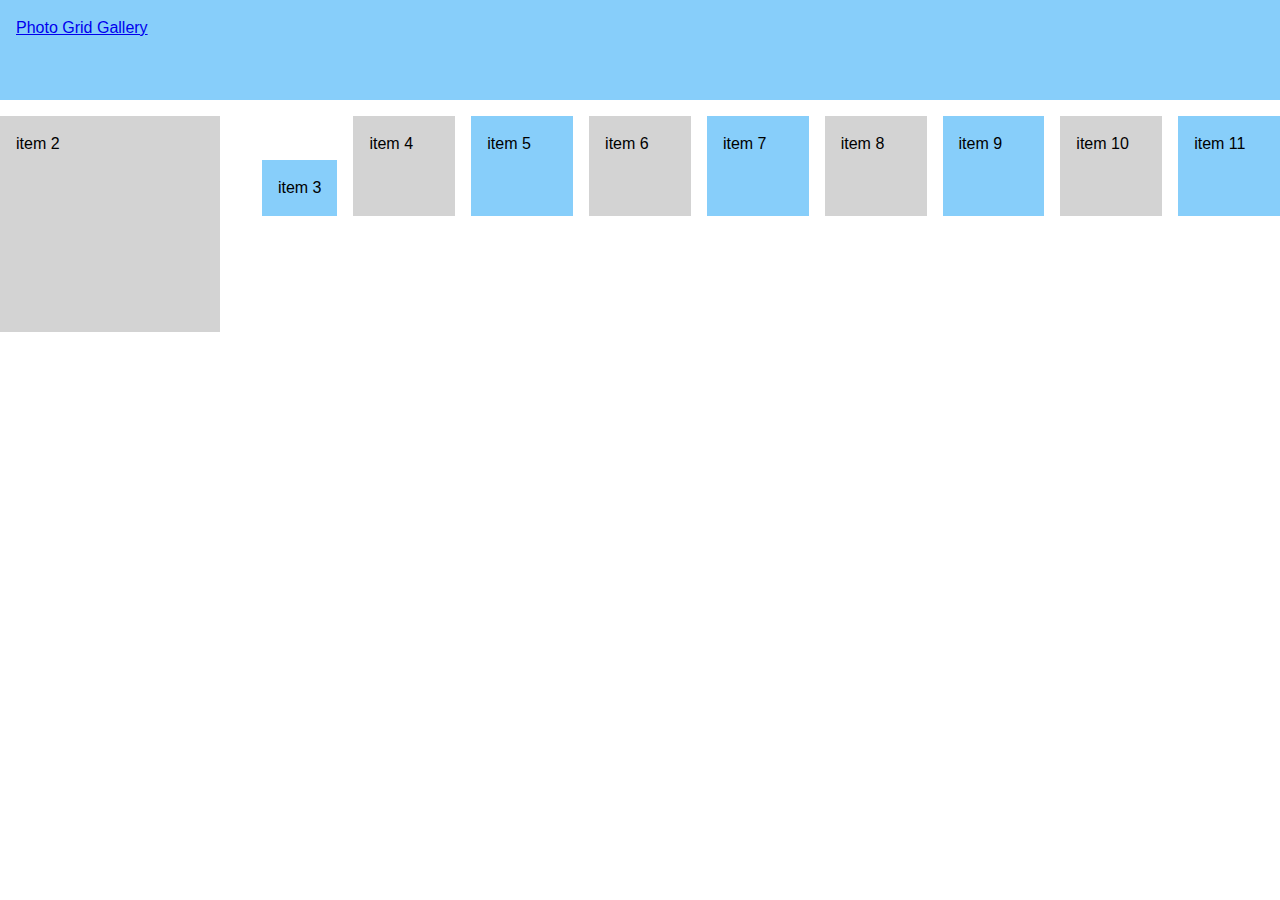
<file: index.html>
<!DOCTYPE html>
<html lang="en">
<head>
    <meta charset="UTF-8">
    <meta name="viewport" content="width=device-width, initial-scale=1.0">
    <link rel="stylesheet" href="css/styles.css">
    <title>CSS grid</title>
</head>
<body>
    <div class="grid-container">
        <div class="grid-item item1"><a href="gallery.html">Photo Grid Gallery</a></div>
        <div class="grid-item item2">item 2</div>
        <div class="grid-item item3">item 3</div>
        <div class="grid-item item4">item 4</div>
        <div class="grid-item item5">item 5</div>
        <div class="grid-item item6">item 6</div>
        <div class="grid-item item7">item 7</div>
        <div class="grid-item item8">item 8</div>
        <div class="grid-item item9">item 9</div>
        <div class="grid-item item10">item 10</div>
        <div class="grid-item item11">item 11</div>
    </div>
</body>
</html>
</file>
<file: css/styles.css>
html {
  font-size: 100%;
  line-height: 1.5rem;
  box-sizing: border-box;
  font-family: Arial, Helvetica, sans-serif;
  height: 100%;
}

body {
  margin: 0 auto;
  padding: 0;
  height: 100vh;
  max-width: 1400px;
}

*,
*::before,
*::after {
  box-sizing: inherit;
}

img {
  width: 100%;
  height: auto;
  display: block;
}

.grid-container > div {
  padding: 1rem;
  background-color: lightgray;
}

.grid-container > div:nth-child(odd) {
  background-color: lightskyblue;
}

.grid-container {
  display: grid;
  grid-template-columns: 1fr 1fr 1fr;
  grid-template-columns: repeat(11, 2fr);

  grid-template-rows: minmax(100px, auto);
  grid-auto-rows: minmax(100px, auto);
  grid-gap: 1rem;

  align-items: center;
  align-items: stretch;

  justify-items: center;
  justify-items: stretch;
}

.item1 {
  grid-column-start: 1;
  grid-column-end: -1;
  grid-column-end: 1 / -1;
}

.item2 {
  grid-column-start: 1;
  grid-column-end: 3;
  grid-row-start: 2;
  grid-row-end: 4;
}

.item3 {
  align-self: end;
  justify-self: end;
}

.gallery-grid {
  display: grid;
  grid-template-columns: 1fr 1fr 1fr;
  grid-template-columns: repeat(3, 1fr);
  grid-template-columns: repeat(auto-fit, minmax(300px, 1fr));
  grid-gap: 0.5rem;
  height: 100%;
}

.gallery-img {
  object-fit: cover;
  height: 100%;
}
</file>
